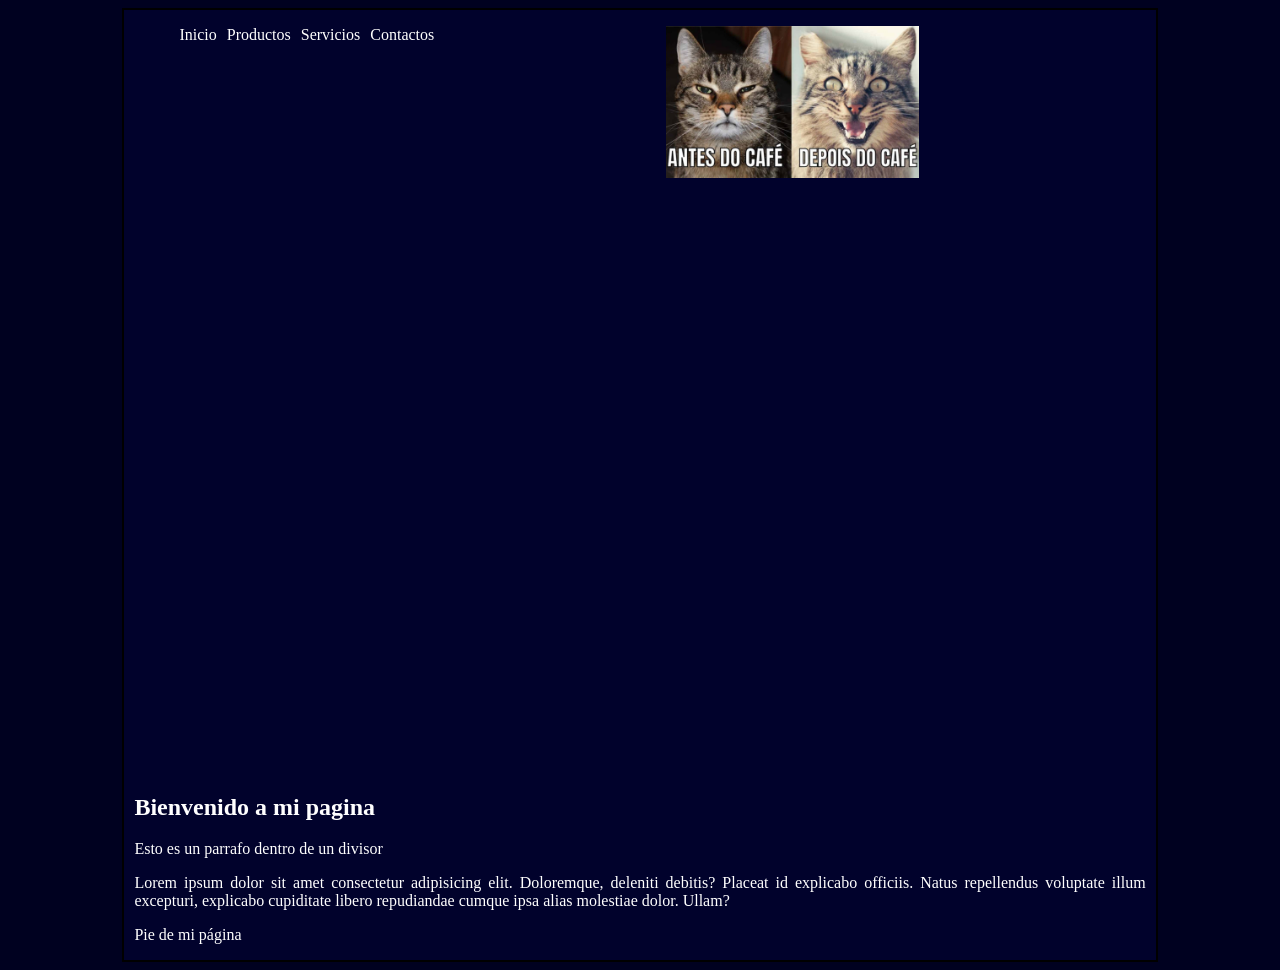
<file: index.html>
<!DOCTYPE html>
<html lang="en">
<head>
    <meta charset="UTF-8">
    <meta name="viewport" content="width=device-width, initial-scale=1.0">
    <title>CSS</title>
</head>
<link rel ="stylesheet" href ="css/style.css">

<body>
    
    <div class = "container">
        
        <header>
            <!-- <p>-Aqui va a ir un menu-</p> -->
            <nav class="menu">
                <ul>
                    <li><a href="../index.html">Inicio</a></li>
                    <li><a href="view/productos.html">Productos</a></li>
                    <li><a href="view/servicios.html">Servicios</a></li>
                    <li><a href="view/contactos.html">Contactos</a></li>
                </ul>
            </nav>
        </header>

        <main>
            <p style="text-align: center;">
            <img src="img/img_main.jpg" style="width: 25%;" alt="">
            </p>

            <div class="main_principal"> 
                <p style="text-align: center;">
                <iframe width="750" height="572" src="https://www.youtube.com/embed/BpmWTyKt3hk" title="Ricardo Milos - basshunter dota" frameborder="0" allow="accelerometer; autoplay; clipboard-write; encrypted-media; gyroscope; picture-in-picture; web-share" referrerpolicy="strict-origin-when-cross-origin" allowfullscreen></iframe>
                </p>
            <h2>Bienvenido a mi pagina</h2>

        <p>Esto es un parrafo dentro de un divisor</p>

        <p>Lorem ipsum dolor sit amet consectetur adipisicing elit. Doloremque, deleniti debitis? Placeat id explicabo officiis. Natus repellendus voluptate illum excepturi, explicabo cupiditate libero repudiandae cumque ipsa alias molestiae dolor. Ullam?</p>
    
        </div>

    </main>

    <footer>

        <p>Pie de mi página</p>

    </footer>

    </div>
    
</body>
</html>
</file>
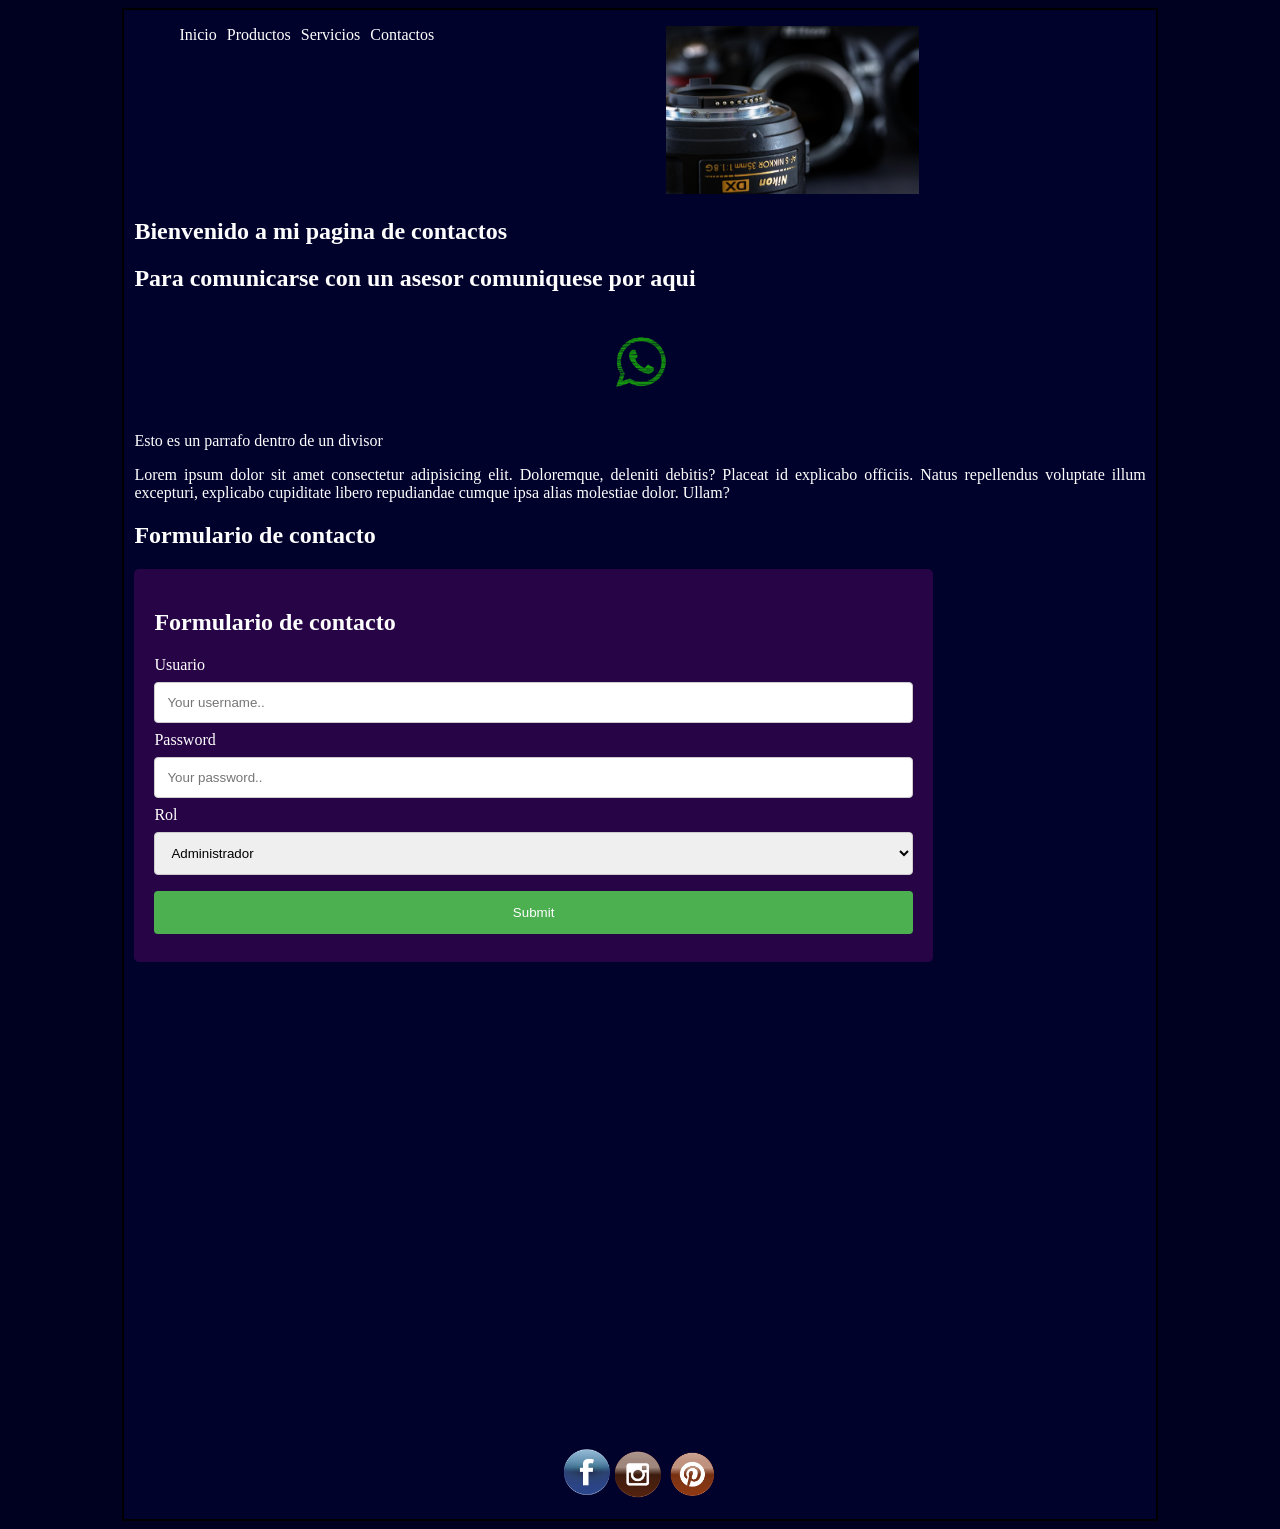
<file: view/contactos.html>
<!DOCTYPE html>
<html lang="en">
<head>
    <meta charset="UTF-8">
    <meta name="viewport" content="width=device-width, initial-scale=1.0">
    <title>CSS</title>

    <style>
form {
  border-radius: 5px;
  background-color: #f2f2f2;
  padding: 20px;
  width: 100%;
}

label {display: block;}

input[type=text], select {
  width: 100%;
  padding: 12px;
  margin: 8px 0;
  display: inline-block;
  border: 1px solid #ccc;
  border-radius: 4px;
  box-sizing: border-box;
}

input[type=password], select {
  width: 100%;
  padding: 12px;
  margin: 8px 0;
  display: inline-block;
  border: 1px solid #ccc;
  border-radius: 4px;
  box-sizing: border-box;
}

input[type=submit] {
  width: 100%;
  background-color: #4CAF50;
  color: white;
  padding: 14px;
  margin: 8px 0;
  border: none;
  border-radius: 4px;
  cursor: pointer;
}

input[type=submit]:hover {
  background-color: #45a049;
}
</style>

<link rel ="stylesheet" href ="../css/style.css">
</head>

<body>
    
    <div class = "container">
        
        <header>
            <!-- <p>-Aqui va a ir un menu-</p> -->
            <nav class="menu">
                <ul>
                    <li><a href="../index.html">Inicio</a></li>
                    <li><a href="productos.html">Productos</a></li>
                    <li><a href="servicios.html">Servicios</a></li>
                    <li><a href="#">Contactos</a></li>
                </ul>
            </nav>
        </header>

        <main>
            <p style="text-align: center;">
            <img src="../img/img_contactos.jpg" alt="">
            </p>

            <div class="main_principal">    
            
            <h2>Bienvenido a mi pagina de contactos</h2>
            <h2>Para comunicarse con un asesor comuniquese por aqui</h2>
            <p style="text-align: center;">
            <a href="https://api.whatsapp.com/send/?phone=573153801813&text=Hola%2C+necesito+informaci%C3%B3n&type=phone_number&app_absent=0"><img src="../img/img_boton_whatsapp.png" style="width: 100px"; float: left; alt="">
            </a></p>

        <p>Esto es un parrafo dentro de un divisor</p>

        <p>Lorem ipsum dolor sit amet consectetur adipisicing elit. Doloremque, deleniti debitis? Placeat id explicabo officiis. Natus repellendus voluptate illum excepturi, explicabo cupiditate libero repudiandae cumque ipsa alias molestiae dolor. Ullam?</p>
    
        </div>

    </main>

    <div class="containerForm">

    <h2>Formulario de contacto</h2>
    
    <form class="contact-form" action="procesar_formulario.php" method="POST">
        <h2>Formulario de contacto</h2>

			  <label for="fname">Usuario</label>
			  <input type="text" id="fname" name="firstname" placeholder="Your username..">

			  <label for="lname">Password</label>
			  <input type="password" id="lname" name="lastname" placeholder="Your password..">

			  <label for="country">Rol</label>
			  <select id="country" name="country">
			    <option value="australia">Administrador</option>
			    <option value="canada">Jefe</option>
			    <option value="usa">Secretaria</option>
			  </select>
			  
			  <input type="submit" value="Submit">

		</form>
    </div>

    <div class="containerMap">
    <iframe src="https://www.google.com/maps/embed?pb=!1m18!1m12!1m3!1d1973.9398143699532!2d-73.59766856604422!3d8.314758989428618!2m3!1f0!2f0!3f0!3m2!1i1024!2i768!4f13.1!3m3!1m2!1s0x8e5d8f7d27c7bf07%3A0xa72b1dc51f284557!2sUniversidad%20Popular%20del%20Cesar%20-%20Aguachica!5e0!3m2!1ses!2sco!4v1773434051656!5m2!1ses!2sco" width="600" height="450" style="border:0;" allowfullscreen="" loading="lazy" referrerpolicy="no-referrer-when-downgrade"></iframe>
    </div>

    <footer>

    </footer>
    <p>
        <p style="text-align: center;">
        <a href="http://www.facebook.com "><img src="../img/boton_facebook.png" style="width: 50px"; alt=""></a>
        <a href="http://www.instagram.com "><img src="../img/boton_instagram.png" style="width: 50px"; alt=""></a>
        <a href="http://www.pinteres.com "><img src="../img/boton_pinteres.png" style="width: 50px";  alt=""></a>
        </p>
    </p>
    </div>
    
</body>
</html>
</file>
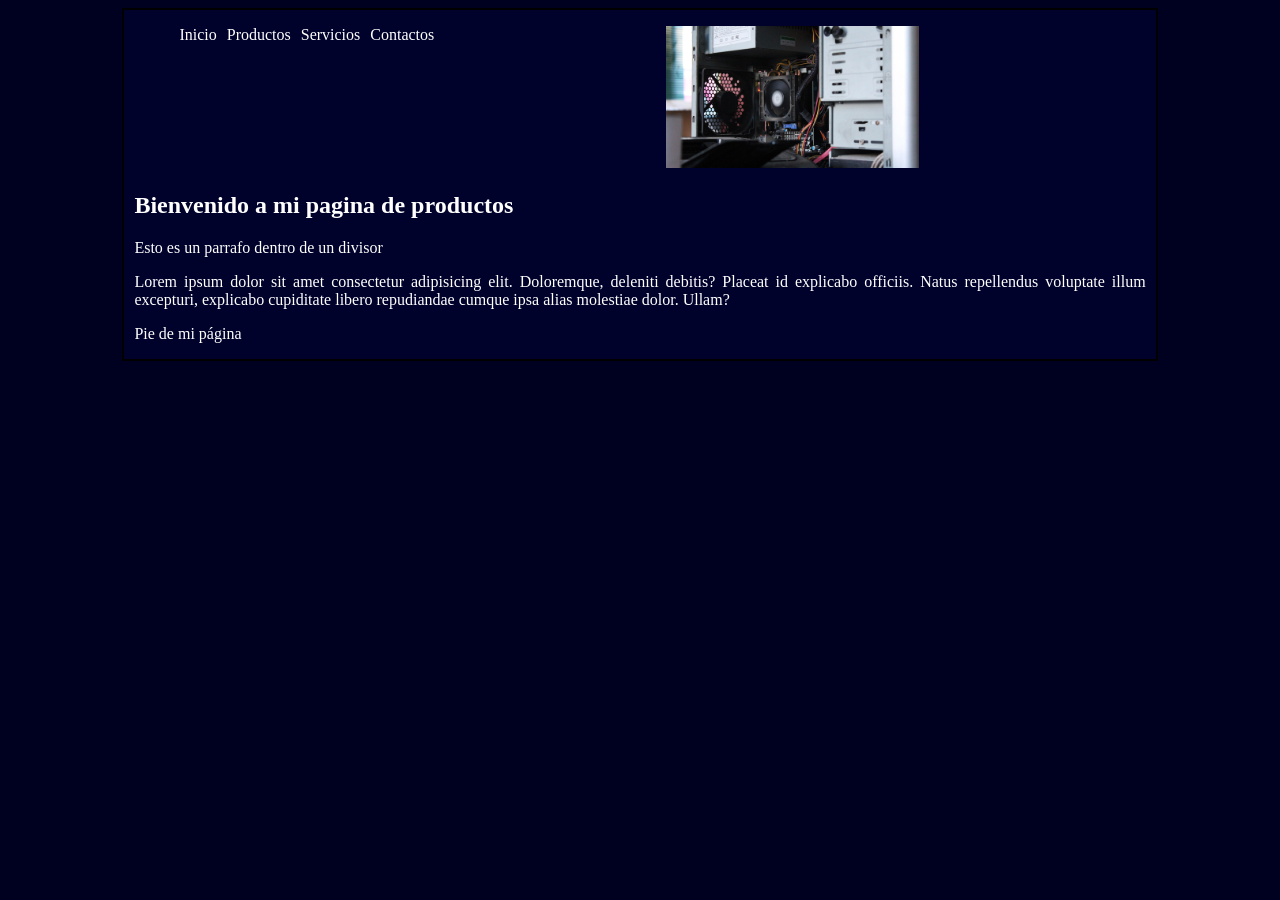
<file: view/productos.html>
<!DOCTYPE html>
<html lang="en">
<head>
    <meta charset="UTF-8">
    <meta name="viewport" content="width=device-width, initial-scale=1.0">
    <title>CSS</title>
</head>
<link rel ="stylesheet" href ="../css/style.css">

<body>
    
    <div class = "container">
        
        <header>
            <!-- <p>-Aqui va a ir un menu-</p> -->
            <nav class="menu">
                <ul>
                    <li><a href="../index.html">Inicio</a></li>
                    <li><a href="#">Productos</a></li>
                    <li><a href="servicios.html">Servicios</a></li>
                    <li><a href="contactos.html">Contactos</a></li>
                </ul>
            </nav>
        </header>

        <main>
            <p style="text-align: center;">
            <img src="../img/img_productos.jpg" alt="">
            </p>

            <div class="main_principal">    
            
            <h2>Bienvenido a mi pagina de productos</h2>

        <p>Esto es un parrafo dentro de un divisor</p>

        <p>Lorem ipsum dolor sit amet consectetur adipisicing elit. Doloremque, deleniti debitis? Placeat id explicabo officiis. Natus repellendus voluptate illum excepturi, explicabo cupiditate libero repudiandae cumque ipsa alias molestiae dolor. Ullam?</p>
    
        </div>

    </main>

    <footer>

        <p>Pie de mi página</p>

    </footer>

    </div>
    
</body>
</html>
</file>
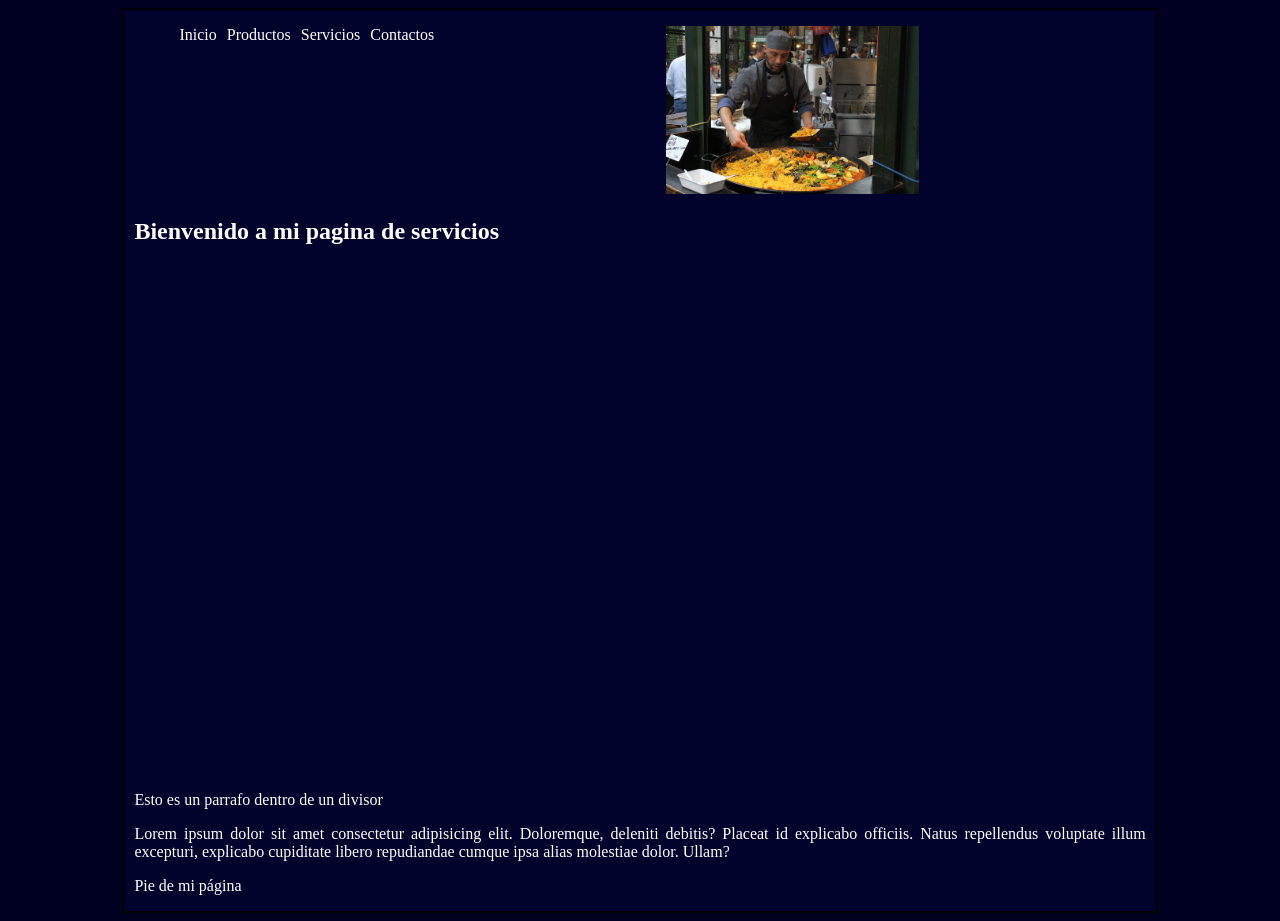
<file: view/servicios.html>
<!DOCTYPE html>
<html lang="en">
<head>
    <meta charset="UTF-8">
    <meta name="viewport" content="width=device-width, initial-scale=1.0">
    <title>CSS</title>
</head>
<link rel ="stylesheet" href ="../css/style.css">

<body>
    
    <div class = "container">
        
        <header>
            <!-- <p>-Aqui va a ir un menu-</p> -->
            <nav class="menu">
                <ul>
                    <li><a href="../index.html">Inicio</a></li>
                    <li><a href="productos.html">Productos</a></li>
                    <li><a href="#">Servicios</a></li>
                    <li><a href="contactos.html">Contactos</a></li>
                </ul>
            </nav>
        </header>

        <main>
            <p style="text-align: center;">
            <img src="../img/img_servicios.jpg" alt="">
            </p>

            <div class="main_principal">    
            
            <h2>Bienvenido a mi pagina de servicios</h2>

            <video src="../videos/video_servicios.mp4"control width="100%" autoplay></video>

        <p>Esto es un parrafo dentro de un divisor</p>

        <p>Lorem ipsum dolor sit amet consectetur adipisicing elit. Doloremque, deleniti debitis? Placeat id explicabo officiis. Natus repellendus voluptate illum excepturi, explicabo cupiditate libero repudiandae cumque ipsa alias molestiae dolor. Ullam?</p>
    
        </div>

    </main>

    <footer>

        <p>Pie de mi página</p>

    </footer>

    </div>
    
</body>
</html>
</file>
<file: css/style.css>
/*body{
background: red;
}*/

/*Selector class*/

body{
background-color: rgb(0, 1, 32);
}

.container{
    width: 80%;
    color: #ffffff;
    background-color: rgb(1, 2, 44);
    border: 2px solid black;
    font: 100%;
    padding-left: 10px;
    padding-right: 10px;
    text-align: justify;
    margin: auto;
}

header{
    background: rgb(0, 0, 0);
    color: white;
    width: 100%;
    font: 100%;
    padding-left: 0px;
    padding-right: 0px;
    text-align: justify;
    margin: auto;
}

.container main img{
    width: 25%;
}

.menu ul li a{
    background: rgb(1, 2, 44);
    color: #ffffff!important;
    text-decoration: none;
    padding: 5px;
}

.menu ul{
    list-style: none;
}

.menu ul li{
    float: left;
}

/*Evento hover*/

.menu ul li:hover{
    background: rgb(22, 1, 70);
}

.containerForm{
    width: 75%;
    margin-bottom: 20px;
}

.containerMap{
    width: 100%;
    height: 200%!important;
    align-items: center;
    justify-content: center;
    display: flex;
}

.contact-form{
    background-color: rgb(38, 4, 70);
}
</file>
